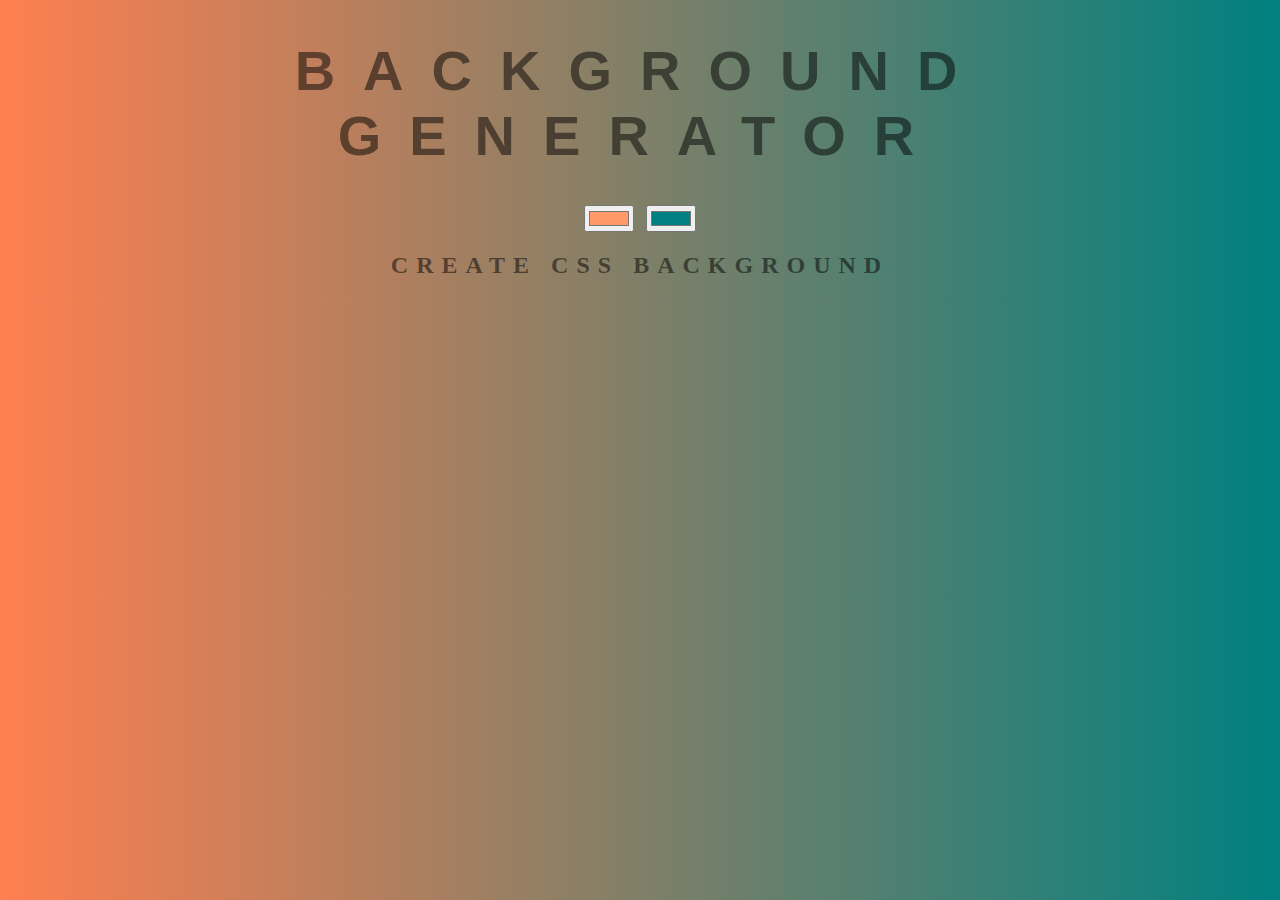
<file: index.html>
<!DOCTYPE html>
<html>
    <head>
        <title>BACKGROUND GENERATOR</title>
        <link rel="stylesheet" type="text/css" href="gradient.css">
    </head>
    <body id="elgradient">
        <h1>Background Generator</h1>
        <input class="color1" type="color" name="color1" value="#FF9966">
        <input class="color2" type="color" name="color2" value="#008080">
        <h2>Create CSS Background</h2>
        <h3></h3>
        <script type="text/javascript" src="gradient.js"></script>
    </body>
</html>
</file>
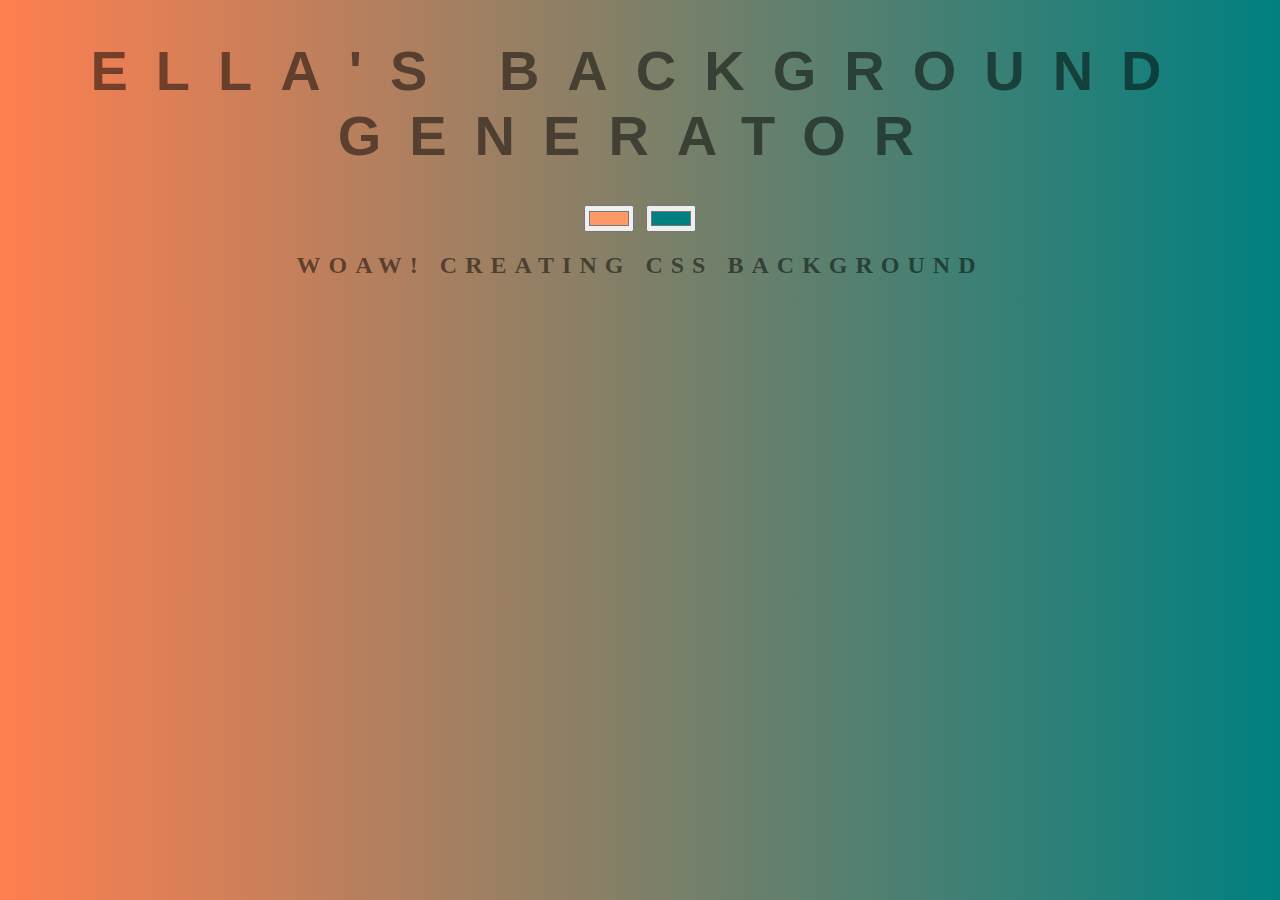
<file: gradient.html>
<!DOCTYPE html>
<html>
    <head>
        <title>ELLA'S BACKGROUND GENERATOR</title>
        <link rel="stylesheet" type="text/css" href="gradient.css">
    </head>
    <body id="elgradient">
        <h1>Ella's Background Generator</h1>
        <input class="color1" type="color" name="color1" value="#FF9966">
        <input class="color2" type="color" name="color2" value="#008080">
        <h2>Woaw! Creating CSS Background</h2>
        <h3></h3>
        <script type="text/javascript" src="gradient.js"></script>
    </body>
</html>
</file>
<file: gradient.css>
body {
	font: 'Raleway', sans-serif;
    color: rgba(0,0,0,.5);
    text-align: center;
    text-transform: uppercase;
    letter-spacing: .5em;
    top: 15%;
	background: linear-gradient(to right, coral , teal); 
}

h1 {
    font: 600 3.5em 'Raleway', sans-serif;
    color: rgba(0,0,0,.5);
    text-align: center;
    text-transform: uppercase;
    letter-spacing: .5em;
    width: 100%;
}

h3 {
	font: 900 1em 'Raleway', sans-serif;
    color: rgba(0,0,0,.5);
    text-align: center;
    text-transform: none;
    letter-spacing: 0.01em;

}
</file>
